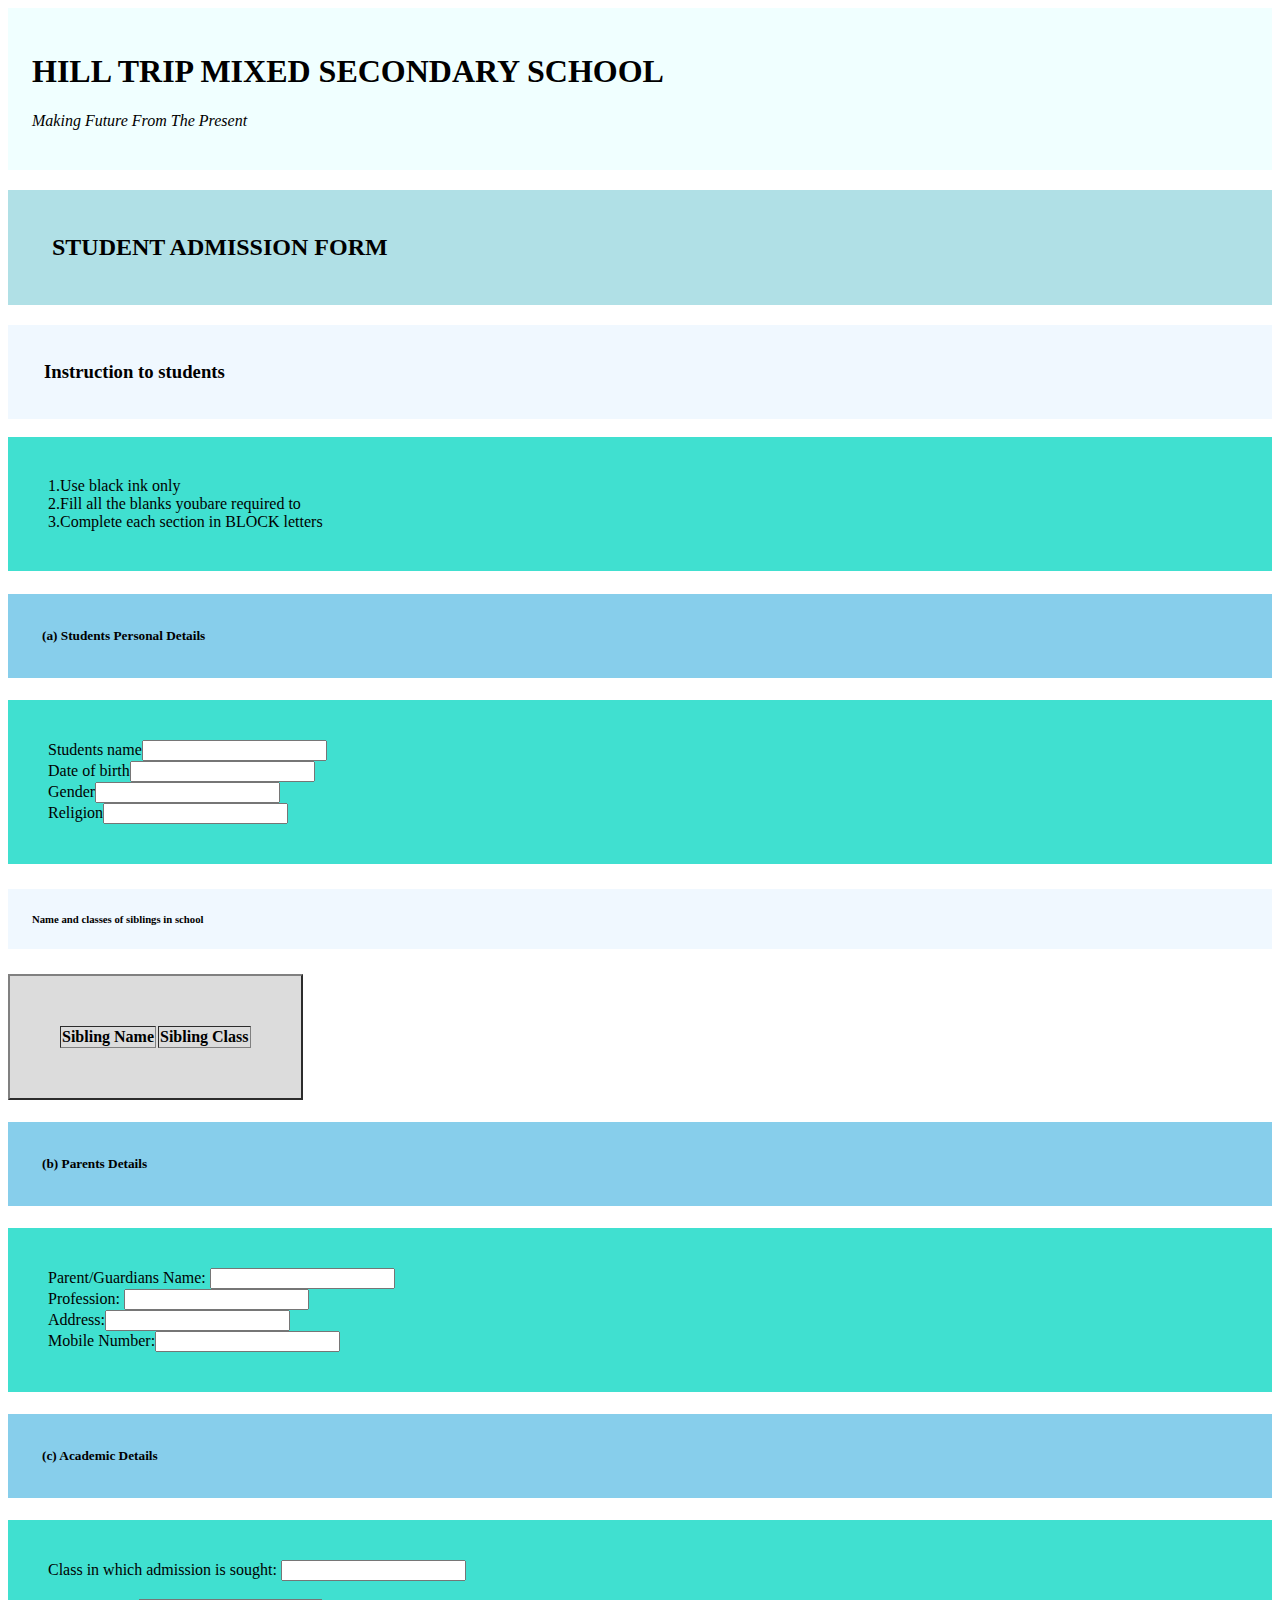
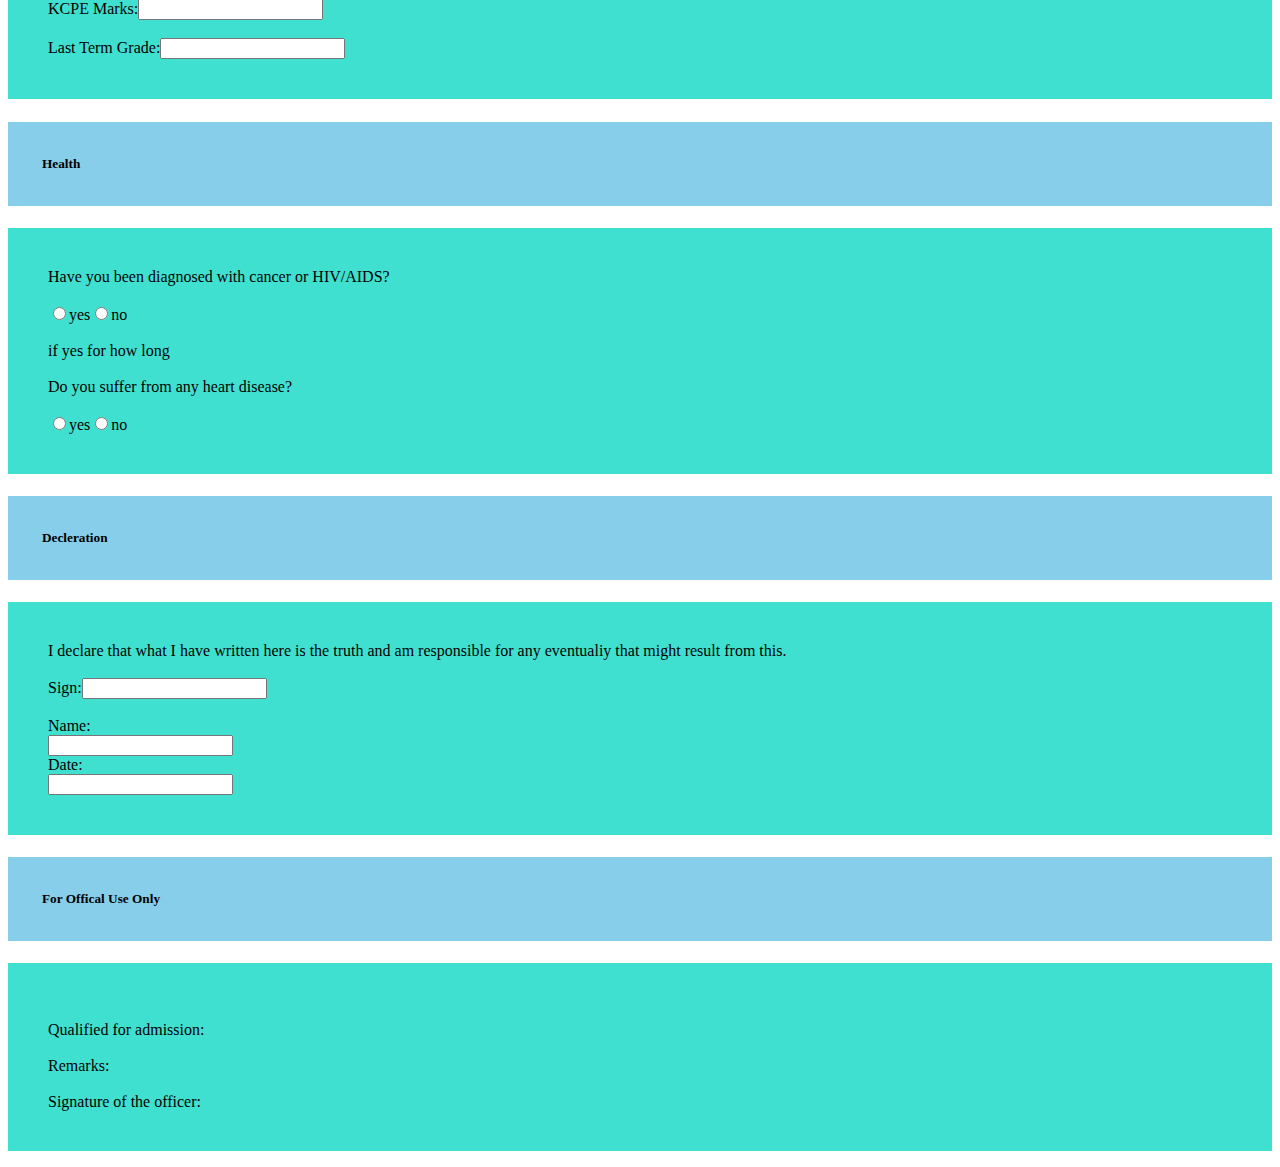
<file: form.html>
<!DOCTYPE html>

<html>
<head>
  <meta http-equiv="CONTENT-TYPE" content="text/html; charset=UTF-8">
  <title>Admission Form</title>
</head>
<link rel="stylesheet" href="style.css">
<body>
  <header>
  <h1>
    HILL TRIP MIXED SECONDARY SCHOOL
  </h1>
  <p><i>Making Future From The Present</i></p>
  </header>
  <h2> STUDENT ADMISSION FORM</h2>
  <section id="instructions">
  <h3> Instruction to students</h3>
  <p>  1.Use black ink only <br>
           2.Fill all the blanks youbare required to <br> 
    3.Complete each section in BLOCK letters </p>
  </section>
  
  <section class="Students details">
    <h5> (a) Students Personal Details </h5>
  <p><label> Students name<input></label><br>
    <label>  Date of birth<input></label> <br>
    <label> Gender<input></label> <br>
    <label> Religion<input></label> <br></p>
  </section>
  <section id="Table">
    <h6>Name and classes of siblings in school</h6>
  <table border="2"
    <tr>
    <th> Sibling Name</th>
    <th> Sibling Class</th>
    </tr>
  </table>
  </section>
  <section id="Parental details">
  <h5> (b) Parents Details</h5>
  <p> <label>Parent/Guardians Name: <input></label><br>
    <label>Profession: <input></label><br>
    <label>Address:<input></label> <br>
    <label>Mobile Number:<input></label> <br>
  </p>
  </section>
  <section id="Academic Details">
  <h5> (c) Academic Details</h5>
  <p><label> Class in which admission is sought: <input></label><br>
    <br><label>KCPE Marks:<input></label> <br>
    <br><label>   Last Term Grade:<input></label> <br>
  </p>
  </section>
  <section id="Health">
  <h5> Health</h5>
  <p><label>Have you been diagnosed with cancer or HIV/AIDS?<br>
    <br>   <input type="radio">yes<input type="radio">no<br>
    <br> if yes for how long<br>
    <br>Do you suffer from any heart disease?<br>
    <br>   <input type="radio">yes<input type="radio">no</p>
  </section>
    <section id="Decleration">
    <h5> Decleration</h5>
    <p> I declare that what I have written here is the truth and am responsible for any eventualiy that might result from this.<br>
      <br><label>   Sign:<input></label><br>
      <br><label>   Name:<br><input></label>
      <br> <label> Date:<br><input></label>
    </p>
    </section>
    <section id="Official use">
    <h5>For Offical Use Only</h5>
    <p> <br>Qualified for admission:<!--text--><br>
      <br>  Remarks:<!--text--><br>
      <br>  Signature of the officer: <!--you text here--><br>
    </p>
    </section>
           
</body>
</html>
</file>
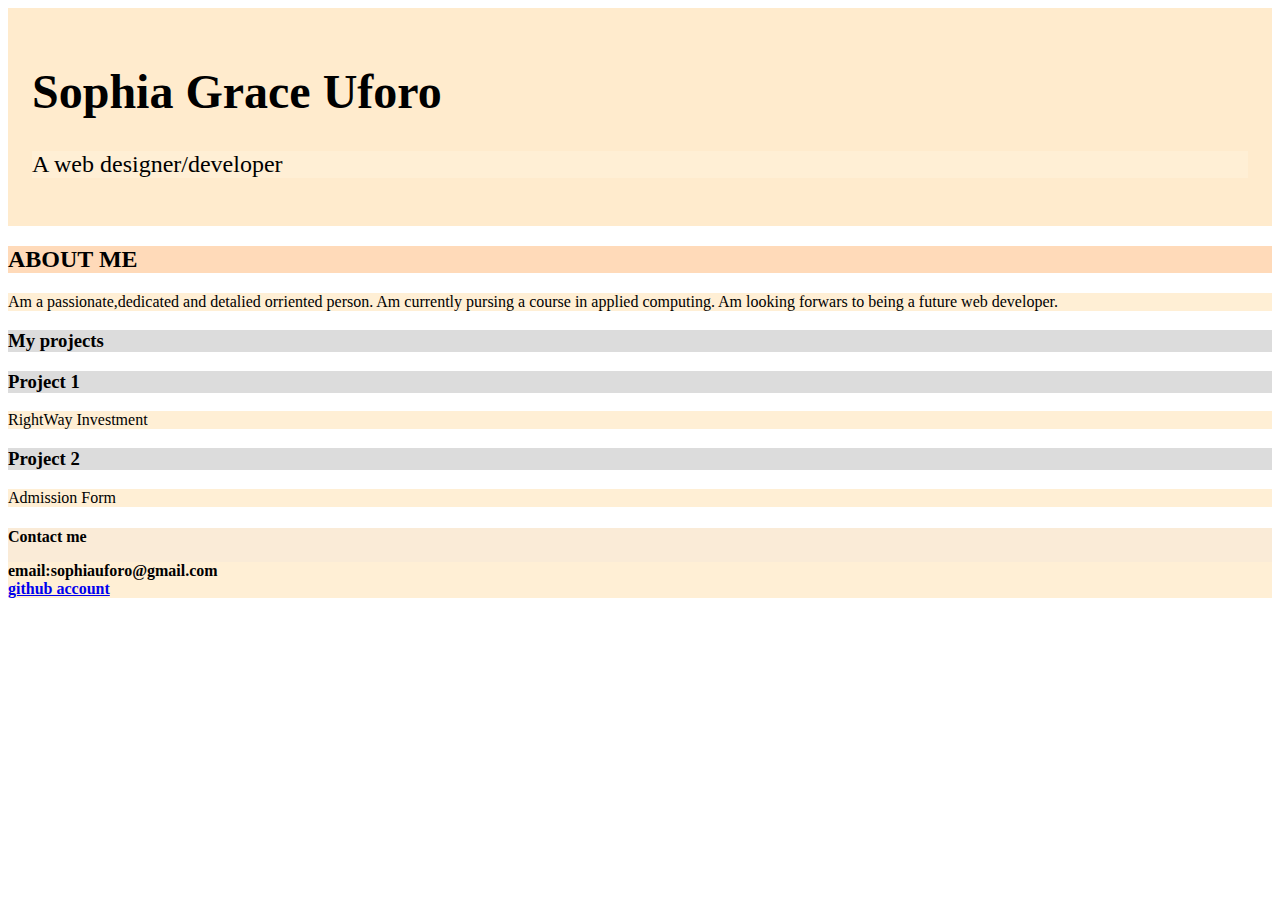
<file: portfolio.html>
<!DOCTYPE html>
<html lang="en"
  <head>
    <title> Portfolio</title>
  </head>
  <link rel="stylesheet" href="style sheet.css">
  <body>
    <header>
      <h1>Sophia Grace Uforo</h1>
      <p>A web designer/developer</p>
    </header>
  </body>
  <h2>ABOUT ME</h2>
  <p>Am a passionate,dedicated and detalied orriented person.
    Am currently pursing a course in applied computing. Am looking
    forwars to being a future web developer.
  </p>
  <section id="My project">
    <h3>My projects</h3>
  <section>
    <h3>Project 1 </h3>
    <p> RightWay Investment</p>
    <h3> Project 2</h3>
    <p>Admission Form</p>
  </section>
  
  <section id="contacts">
    <h4>Contact me
      <p>email:sophiauforo@gmail.com<br>
       <a href="https://github.com/sophia-uforo"> github account</a>
      </p>
    </h4>
  </section>
</body>
</file>
<file: style.css>
header {
 align-items: center;
  background-color: azure;
  padding: 24px;
}
h2{
  background-color: powderblue;
  padding: 44px;
}
h3{
  background-color: aliceblue;
  padding: 36px;
}
section h5{
  background-color: skyblue;
  padding: 34px;
}
section p{
  background-color: turquoise;
  padding: 40px;
}
.declaration{
  background-color: cyan;
}
section table{
  background-color: gainsboro;
  padding: 48px;
}
h6{
  background-color: aliceblue;
  padding: 24px;
}
</file>
<file: style sheet.css>
header{
  background-color: blanchedalmond;
  font-size: 24px;
  allign-items: centre;
  padding: 24px;
}
h2{
  background-color: peachpuff;
}
p{
  background-color: papayawhip;
}
section h3{
  background-color: gainsboro;
}
h4{
  background-color: antiquewhite;
}
</file>
